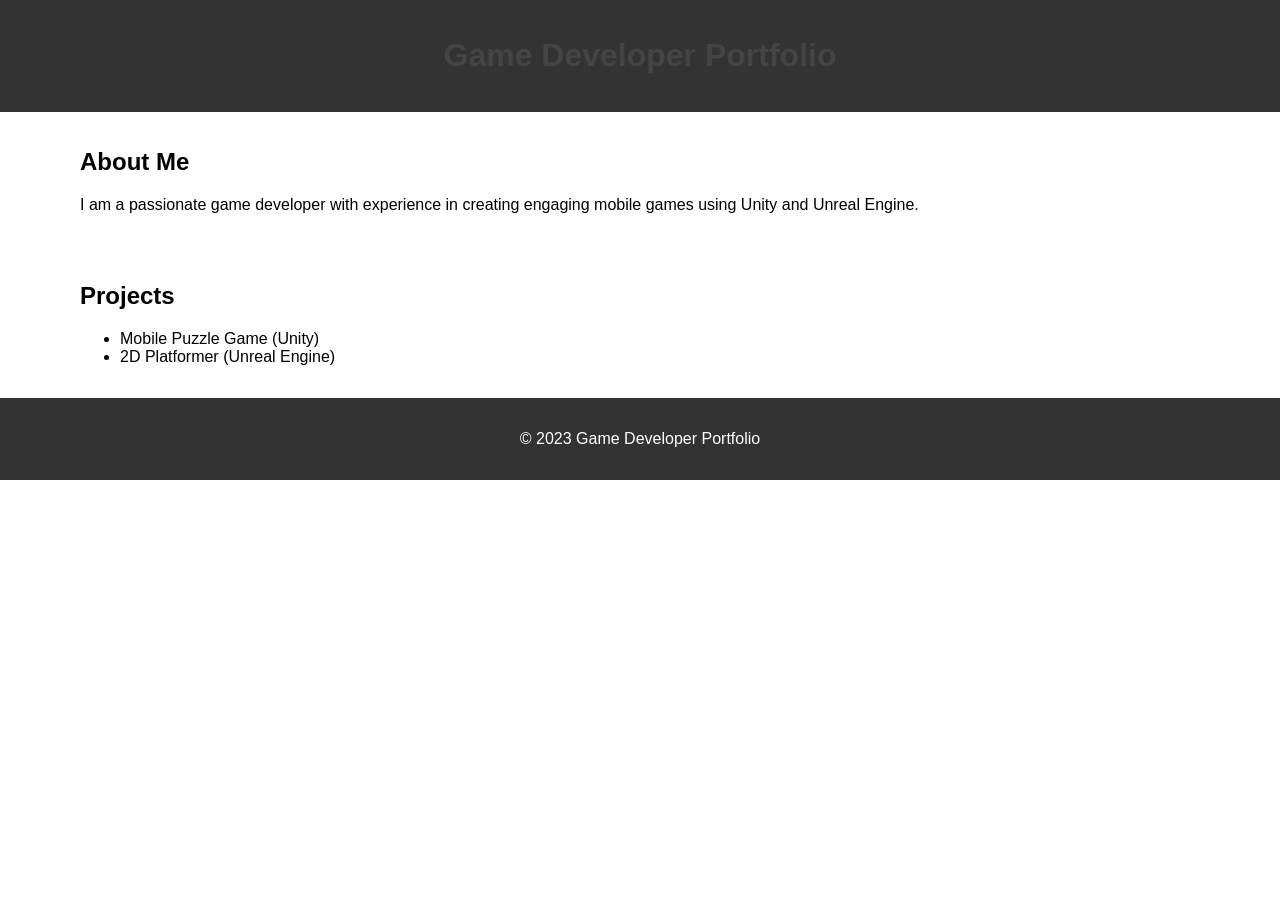
<file: index.html>
<!DOCTYPE html>
<html lang="en">
<head>
    <meta charset="UTF-8">
    <meta name="viewport" content="width=device-width, initial-scale=1.0">
    <title>Game Developer Portfolio</title>
    <style>
        body { font-family: Arial, sans-serif; margin: 0; padding: 0; }
        header { background-color: #333; color: white; text-align: center; padding: 1em; }
        .container { width: 90%; max-width: 1200px; margin: 0 auto; }
        section { padding: 1em; }
        h1 { color: #444; }
        footer { text-align: center; padding: 1em; background-color: #333; color: white; }
        @media (max-width: 768px) {
            .container { width: 100%; }
        }
    </style>
</head>
<body>
    <header>
        <h1>Game Developer Portfolio</h1>
    </header>
    <div class="container">
        <section>
            <h2>About Me</h2>
            <p>I am a passionate game developer with experience in creating engaging mobile games using Unity and Unreal Engine.</p>
        </section>
        <section>
            <h2>Projects</h2>
            <ul>
                <li>Mobile Puzzle Game (Unity)</li>
                <li>2D Platformer (Unreal Engine)</li>
            </ul>
        </section>
    </div>
    <footer>
        <p>&copy; 2023 Game Developer Portfolio</p>
    </footer>
</body>
</html>
</file>
